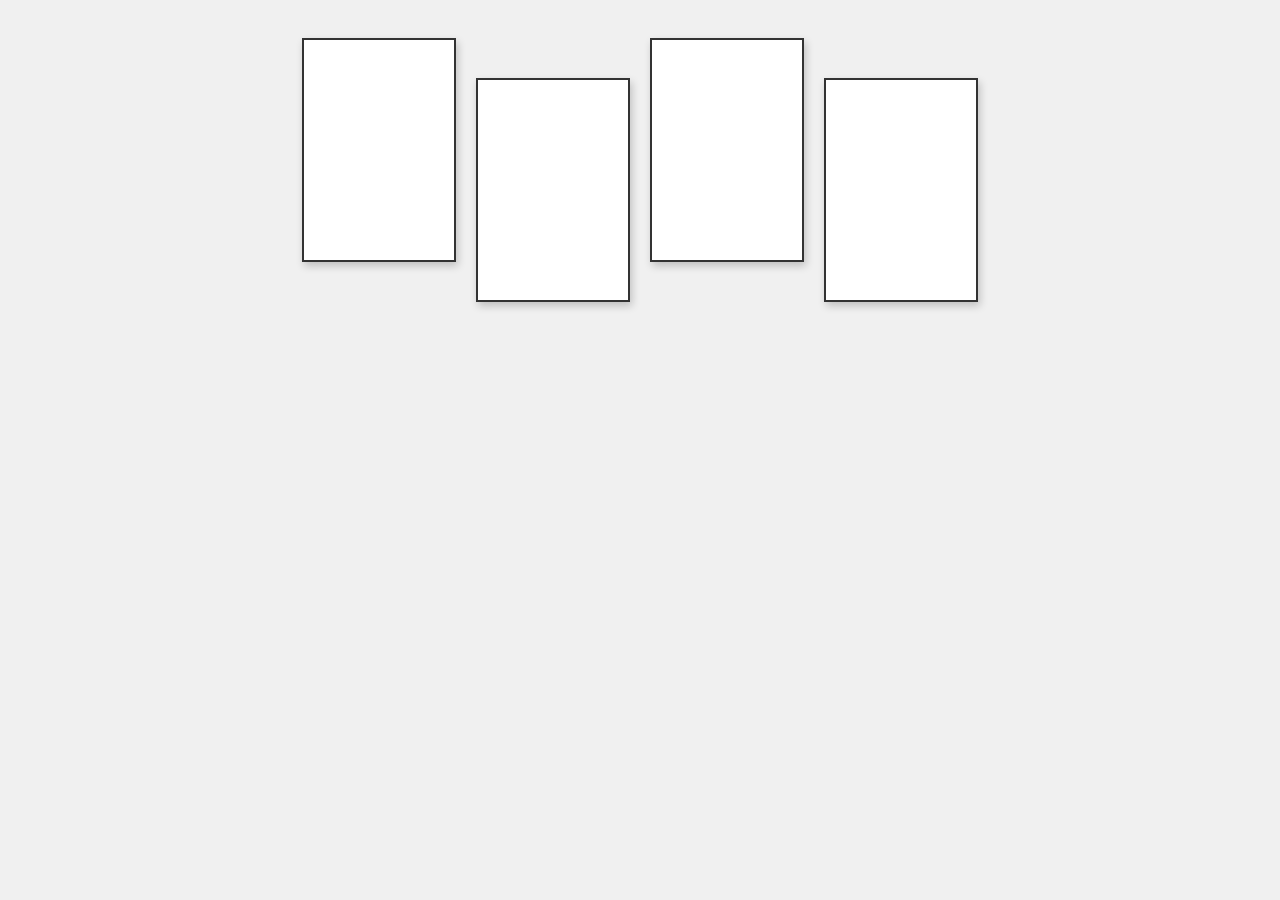
<file: posters2.html>
<!DOCTYPE html>
<html lang="en">
<head>
<meta charset="UTF-8">
<meta name="viewport" content="width=device-width, initial-scale=1.0">
<title>Diagonal Posters</title>
<style>
  body {
    display: flex;
    justify-content: center;
    padding: 50px;
    background-color: #f0f0f0;
  }

  .poster-row {
    display: flex;
    gap: 20px; /* space between posters */
    align-items: flex-start;
  }

  .poster-row .poster {
    width: 150px;
    height: 220px;
    background-color: #fff;
    border: 2px solid #333;
    box-shadow: 2px 4px 8px rgba(0,0,0,0.2);
    transition: transform 0.3s;
  }

  /* Alternate vertical shift */
  .poster-row .poster:nth-child(odd) {
    transform: translateY(-20px);
  }

  .poster-row .poster:nth-child(even) {
    transform: translateY(20px);
  }

  /* Optional hover effect */
  .poster-row .poster:hover {
    transform: translateY(0) scale(1.05);
    z-index: 10;
  }
</style>
</head>
<body>
  <div class="poster-row">
    <div class="poster"></div>
    <div class="poster"></div>
    <div class="poster"></div>
    <div class="poster"></div>
  </div>
</body>
</html>
</file>
